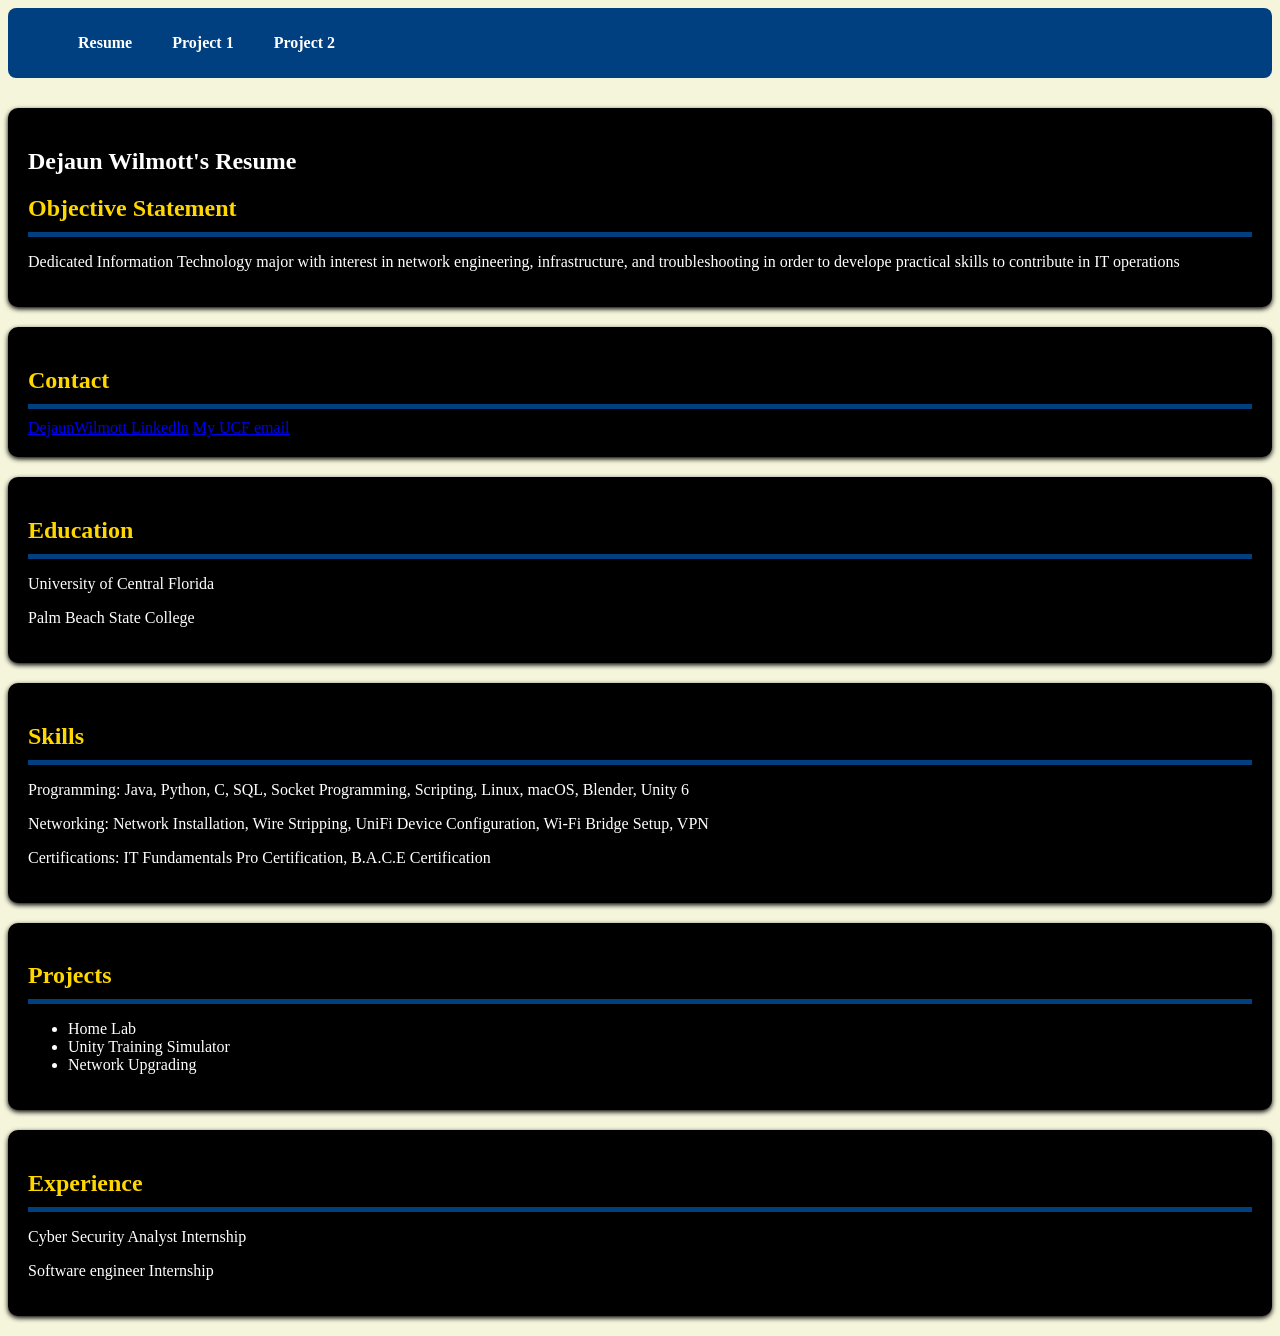
<file: index.html>
<!DOCTYPE html>
<html lang="en">

<link rel="stylesheet" href="webResume.css">


<head>
    <meta charset="UTF-8">
    <meta name="viewport" content="width=device-width, initial-scale=1.0">
    <title>Dejaun Wilmott Resume</title>

</head>






 <body>
    <nav class="navbar">
        <ul>
            <li><a href="index.html">Resume</a></li>
            <li><a href="HomelabProject.html">Project 1</a></li>
            <li><a href="VRTrainingProject.html">Project 2</a></li>
        </ul>
    </nav>

    <section>
        <h1>Dejaun Wilmott's Resume</h1>

        <h2>Objective Statement</h2>
   
        <p>Dedicated Information Technology major with interest in 
        network engineering, infrastructure, and troubleshooting
        in order to develope practical skills to contribute in IT operations

    </p>

    </section>
    

    <section>
        <h2>Contact</h2>

        <a href="https://www.linkedin.com/in/dejaun-wilmott"  >DejaunWilmott Linkedln</a>

    
        <a href="de417767@ucf.edu"  >My UCF email</a>

    </section>
    

    <section>
        <h2>Education</h2>
        <P>University of Central Florida</P>
        <p>Palm Beach State College</p>
    </section>
    

    <section>
        <h2>Skills</h2>

        <p>Programming: Java, Python, C, SQL, Socket Programming, Scripting, Linux, macOS, Blender, Unity 6</p>
        <p>Networking: Network Installation, Wire Stripping, UniFi Device Configuration, Wi-Fi Bridge Setup, VPN </p>
        <p>Certifications: IT Fundamentals Pro Certification, B.A.C.E Certification</p>


    </section>
    
    <section>
         <h2>Projects</h2>
    <ul>
        <li>Home Lab</li>
        <li>Unity Training Simulator</li>
        <li>Network Upgrading</li>

    </ul>

    </section>
   
   
    <section>
        <h2>Experience</h2>
        <p>Cyber Security Analyst Internship</p>
        <p>Software engineer Internship</p>

    </section>
    
    



</body>












</html>
</file>
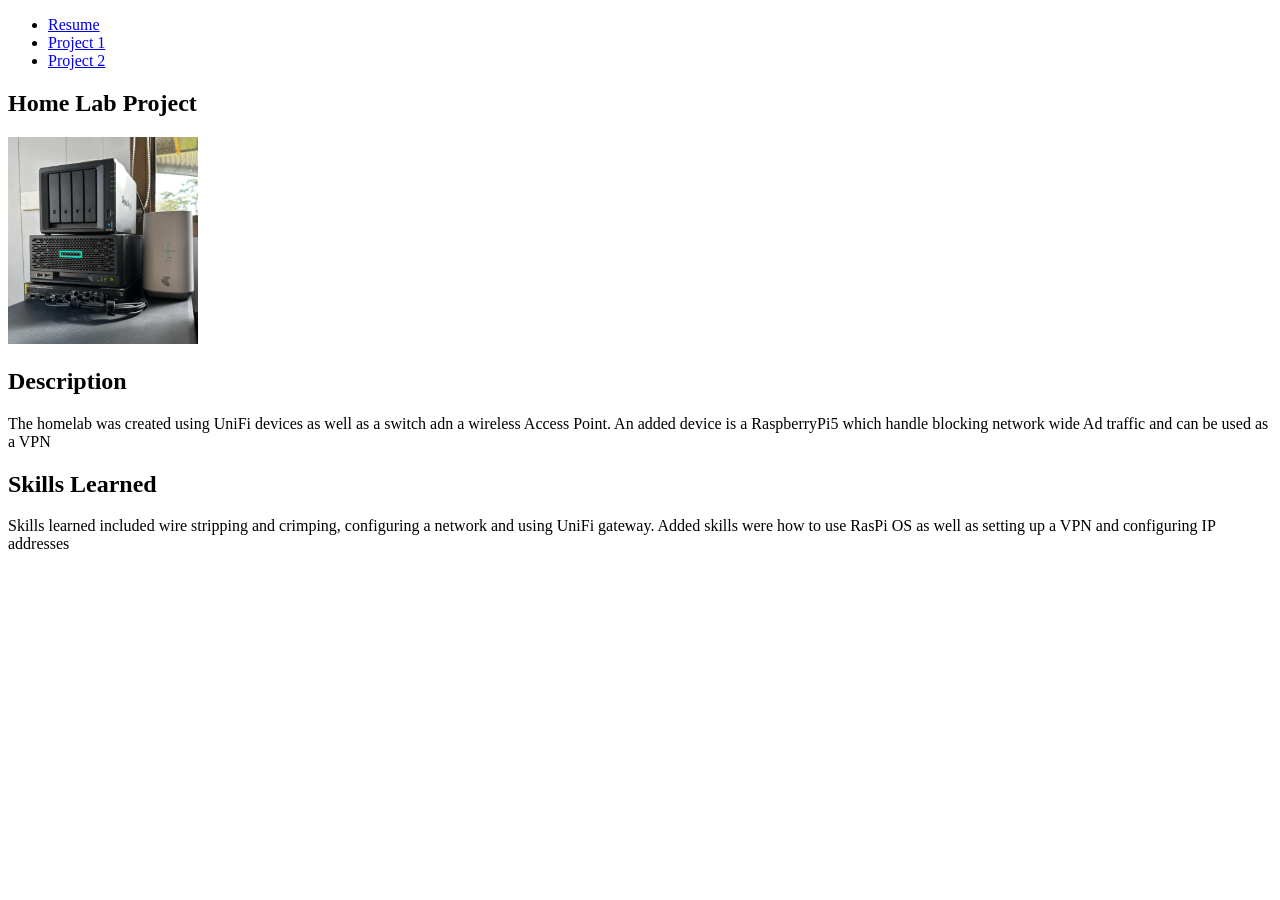
<file: HomelabProject.html>
<!DOCTYPE html>
<html lang="en">
<head>
    <meta charset="UTF-8">
    <meta name="Home Lab Project" content="width=device-width, initial-scale=1.0">
    <title>HomeLab Project</title>
</head>


<body>
    <nav class="navbar">
        <ul>
            <li><a href="index.html">Resume</a></li>
            <li><a href="HomelabProject.html">Project 1</a></li>
            <li><a href="VRTrainingProject.html">Project 2</a></li>
        </ul>
    </nav>
    <section>
        <h1>Home Lab Project</h1>

        <img src = "Hlab.png" alt = " A picture of a homelab">


    </section>

    <section>
        <h2>Description</h2>

        <p>The homelab was created using UniFi devices as well 
            as a switch adn a wireless Access Point. An added
            device is a RaspberryPi5 which handle blocking 
            network wide Ad traffic and can be used as a VPN
        </p>

    </section>


    <section>
        <h2>Skills Learned</h2>

   
        <p> Skills learned included wire stripping and crimping,
            configuring a network and using UniFi gateway. Added skills 
            were how to use RasPi OS as well as setting up a VPN
            and configuring IP addresses   

        </p>

    </section>



</body>







</html>
</file>
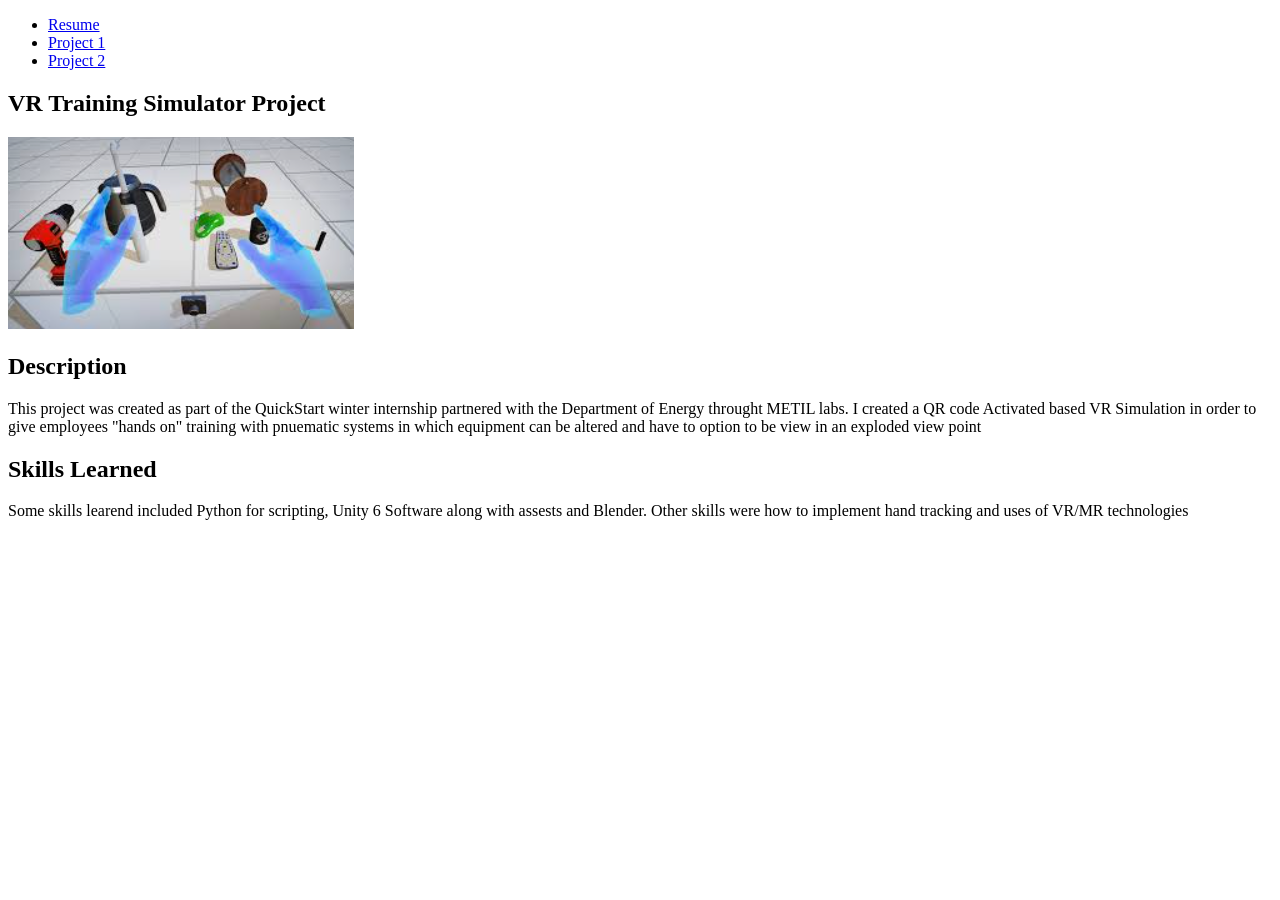
<file: VRTrainingProject.html>
<!DOCTYPE html>
<html lang="en">
<head>
    <meta charset="UTF-8">
    <meta name="Vr Project" content="width=device-width, initial-scale=1.0">
    <title>Vr Training Simulation</title>
</head>



<body>
     <nav class="navbar">
        <ul>
            <li><a href="index.html">Resume</a></li>
            <li><a href="HomelabProject.html">Project 1</a></li>
            <li><a href="VRTrainingProject.html">Project 2</a></li>
        </ul>
    </nav>
    <section>
        <h1>VR Training Simulator Project</h1>
        <img src = "vrlab.png" alt = " A picture of a VR system">

    </section>


    <section>
        <h1>Description</h1>

        <p> 
            This project was created as part of the QuickStart
            winter internship partnered with the  Department of Energy
            throught METIL labs. I created a QR code Activated based VR Simulation
            in order to give employees "hands on" training with pnuematic systems
            in which equipment can be altered and have to option to be view in 
            an exploded view point
        </p>

    </section>

    <section>
        <h1>Skills Learned</h1>

        <p> 
            Some skills learend included Python for scripting, Unity 6 Software
            along with assests and Blender. Other skills were how to implement hand 
            tracking and uses of VR/MR technologies

        </p>

    </section>

   
    
</body>
</html>
</file>
<file: webResume.css>
section {
    background-color: black;
    padding: 20px;
    margin-bottom: 20px;
    border-radius: 10px;
    box-shadow: 0 2px 5px black;
}


body{
    background: beige;
}

h1{
    color: white;
}

p{
    color: white;
}

section h2 {
    color: gold;
    margin-bottom: 10px;
    border-bottom: 5px solid #004080;
    padding-bottom: 10px;
}


.navbar {
    background-color: #004080;
    padding: 10px 20px;
    margin-bottom: 30px;
    border-radius: 8px;
}

.navbar ul {
    list-style: none;
    display: flex;
    justify-content: flex-start;
    gap: 20px;
}

.navbar a {
    color: white;
    text-decoration: none;
    font-weight: bold;
    padding: 5px 10px;
}

.navbar a:hover {
    background-color: #fff;
    color: #004080;
    border-radius: 4px;
}


li{
    color: white;
}
</file>
